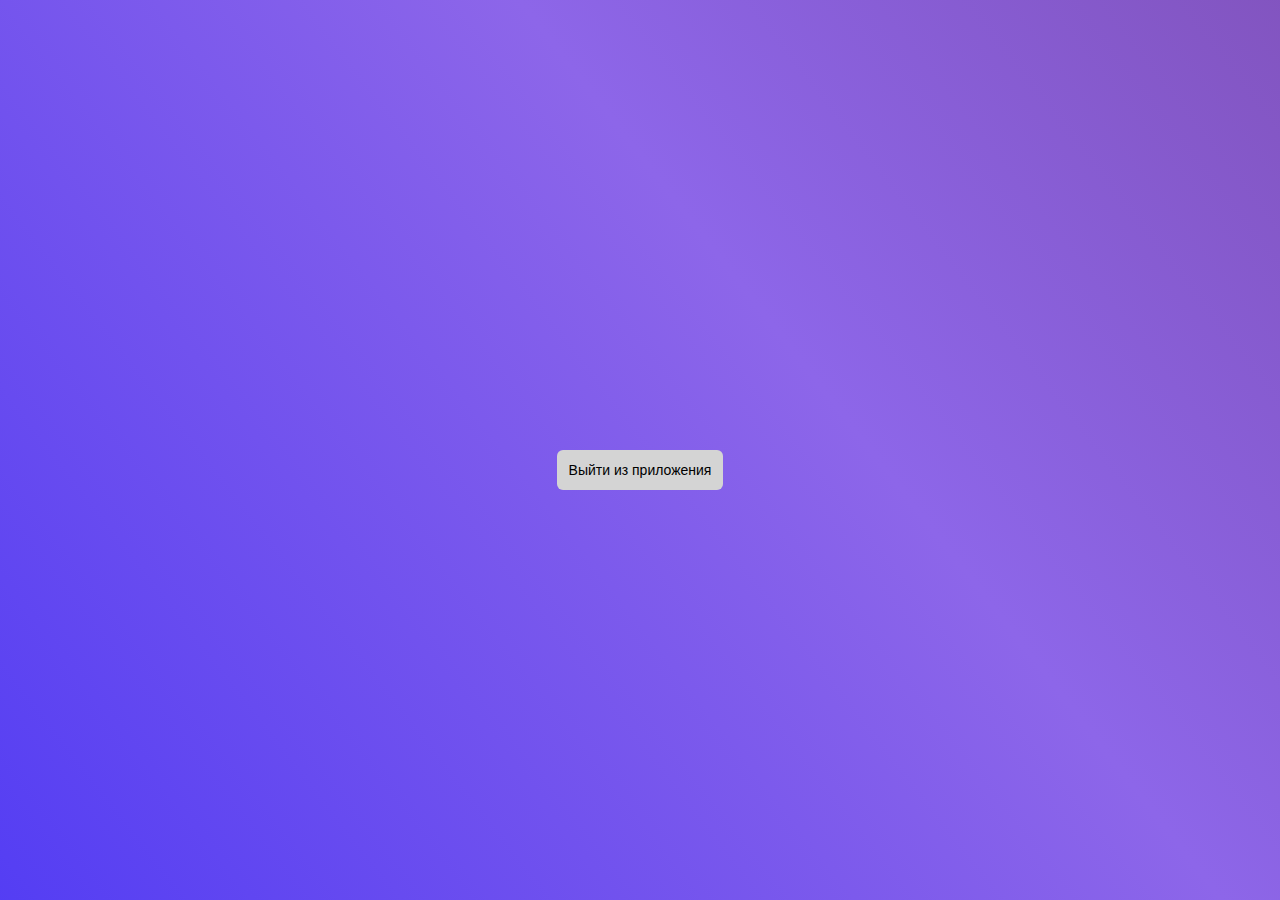
<file: bindings/go/libwebview/resources/index.html>
<html>
    <head>
        <link rel="stylesheet" href="styles.css" />
        <script>
            webview.event('update_time', (data) => {
                let element = document.querySelector('#time');
                element.innerHTML = data;
            });
            function quitApp() {
                webview.invoke('app_close');
            }
            window.onload = () => {
                webview.invoke('get_message').then(
                    (data) => {
                        console.log(data)
                        let element = document.querySelector('#message');
                        element.innerHTML = data;
                    }
                );
            }
        </script>
    </head>
    <body>
        <span id="message"></span>
        <span id="time"></span>
        <button onclick="quitApp()">Выйти из приложения</button>
    </body>
</html>
</file>
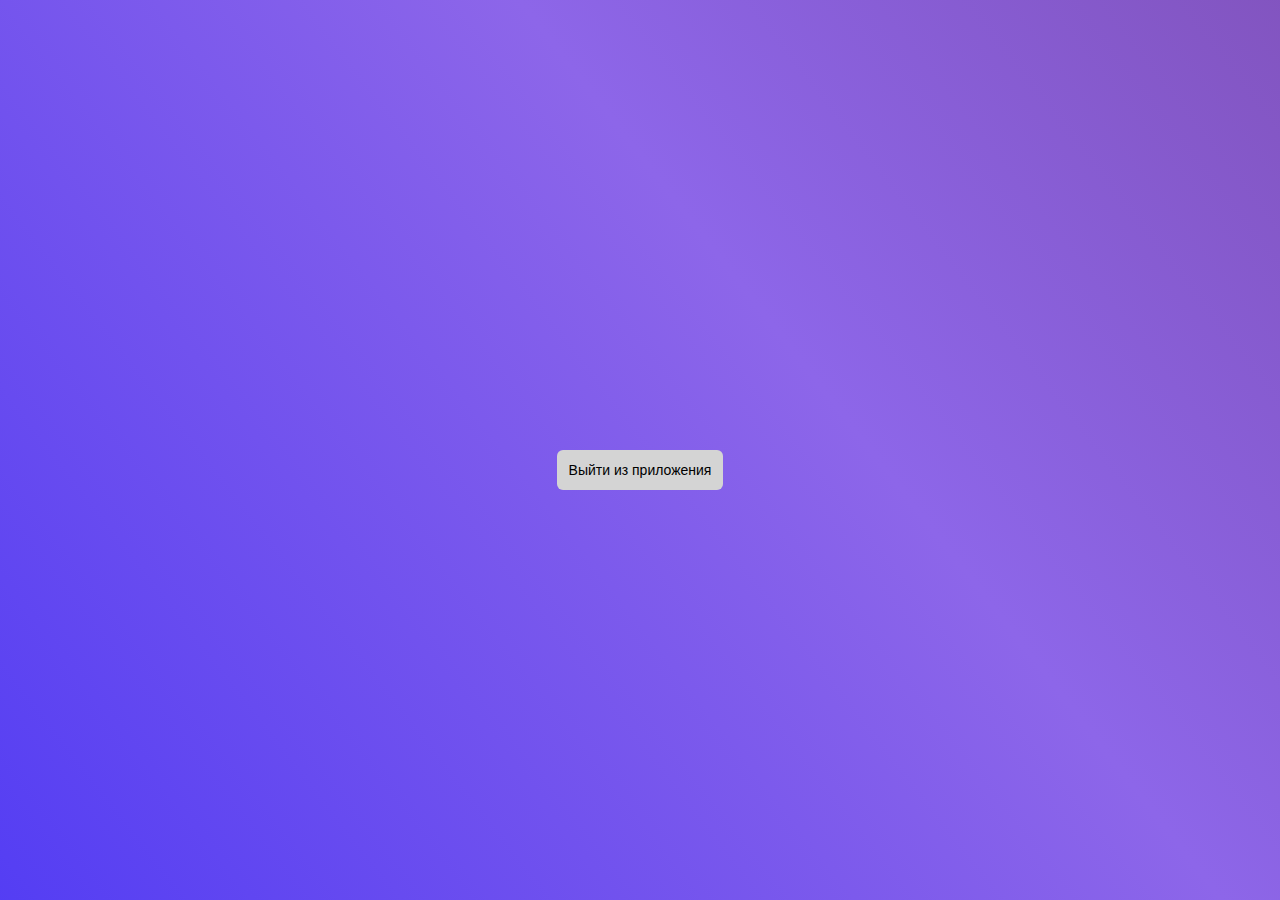
<file: bindings/python/libwebview/resources/index.html>
<html>
    <head>
        <link rel="stylesheet" href="styles.css" />
        <script>
            webview.event('update_time', (data) => {
                let element = document.querySelector('#time');
                element.innerHTML = data;
            });
            function quitApp() {
                webview.invoke('app_close');
            }
            window.onload = () => {
                webview.invoke('get_message').then(
                    (data) => {
                        let element = document.querySelector('#message');
                        element.innerHTML = data;
                    }
                );
            }
        </script>
    </head>
    <body>
        <span id="message"></span>
        <span id="time"></span>
        <button onclick="quitApp()">Выйти из приложения</button>
    </body>
</html>
</file>
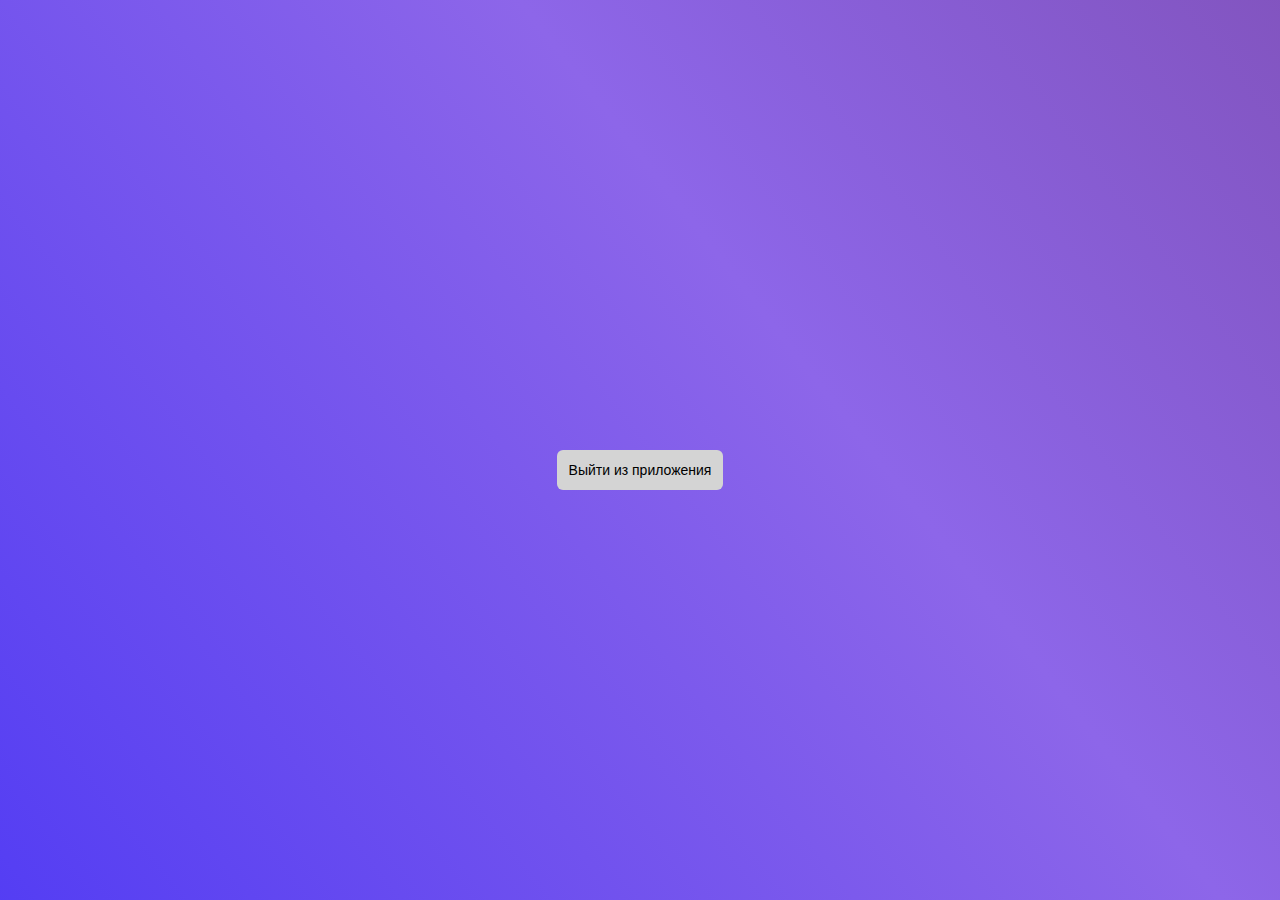
<file: bindings/python/src/libwebview/resources/index.html>
<html>
    <head>
        <script src="index.js"></script>
        <link rel="stylesheet" href="styles.css" />
    </head>
    <body>
        <span id="message"></span>
        <span id="time"></span>
        <button onclick="quitApp()">Выйти из приложения</button>
    </body>
</html>
</file>
<file: bindings/go/libwebview/resources/styles.css>
* {
    box-sizing: border-box;
    user-select: none;
}

body {
    display: flex;
    flex-direction: column;
    row-gap: 20px;
    justify-content: center;
    align-items: center;
    width: 100%;
    height: 100%;
    padding: 0;
    margin: 0;
    background: linear-gradient(232deg,#743d89,#8d66e9,#3a2bf8);
    background-size: 180% 180%;
    animation: gradient-animation 9s ease infinite;
}
  
@keyframes gradient-animation {
    0% {
        background-position: 0% 50%;
    }
    50% {
        background-position: 100% 50%;
    }
    100% {
        background-position: 0% 50%;
    }
}

span {
    color: white;
    font-size: 32px;
    font-family: 'Segoe UI', Tahoma, Geneva, Verdana, sans-serif;
}

button {
    font-size: 14px;
    padding: 12px;
    border: none;
    background-color: #d4d4d4;
    border-radius: 6px;
}

button:hover {
    background-color: #7b359b;
}
</file>
<file: bindings/python/libwebview/resources/styles.css>
* {
    box-sizing: border-box;
    user-select: none;
}

body {
    display: flex;
    flex-direction: column;
    row-gap: 20px;
    justify-content: center;
    align-items: center;
    width: 100%;
    height: 100%;
    padding: 0;
    margin: 0;
    background: linear-gradient(232deg,#743d89,#8d66e9,#3a2bf8);
    background-size: 180% 180%;
    animation: gradient-animation 9s ease infinite;
}
  
@keyframes gradient-animation {
    0% {
        background-position: 0% 50%;
    }
    50% {
        background-position: 100% 50%;
    }
    100% {
        background-position: 0% 50%;
    }
}

span {
    color: white;
    font-size: 32px;
    font-family: 'Segoe UI', Tahoma, Geneva, Verdana, sans-serif;
}

button {
    font-size: 14px;
    padding: 12px;
    border: none;
    background-color: #d4d4d4;
    border-radius: 6px;
}

button:hover {
    background-color: #7b359b;
}
</file>
<file: bindings/python/src/libwebview/resources/styles.css>
* {
    box-sizing: border-box;
    user-select: none;
}

body {
    display: flex;
    flex-direction: column;
    row-gap: 20px;
    justify-content: center;
    align-items: center;
    width: 100%;
    height: 100%;
    padding: 0;
    margin: 0;
    background: linear-gradient(232deg,#743d89,#8d66e9,#3a2bf8);
    background-size: 180% 180%;
    animation: gradient-animation 9s ease infinite;
}
  
@keyframes gradient-animation {
    0% {
        background-position: 0% 50%;
    }
    50% {
        background-position: 100% 50%;
    }
    100% {
        background-position: 0% 50%;
    }
}

span {
    color: white;
    font-size: 32px;
    font-family: 'Segoe UI', Tahoma, Geneva, Verdana, sans-serif;
}

button {
    font-size: 14px;
    padding: 12px;
    border: none;
    background-color: #d4d4d4;
    border-radius: 6px;
}

button:hover {
    background-color: #7b359b;
}
</file>
